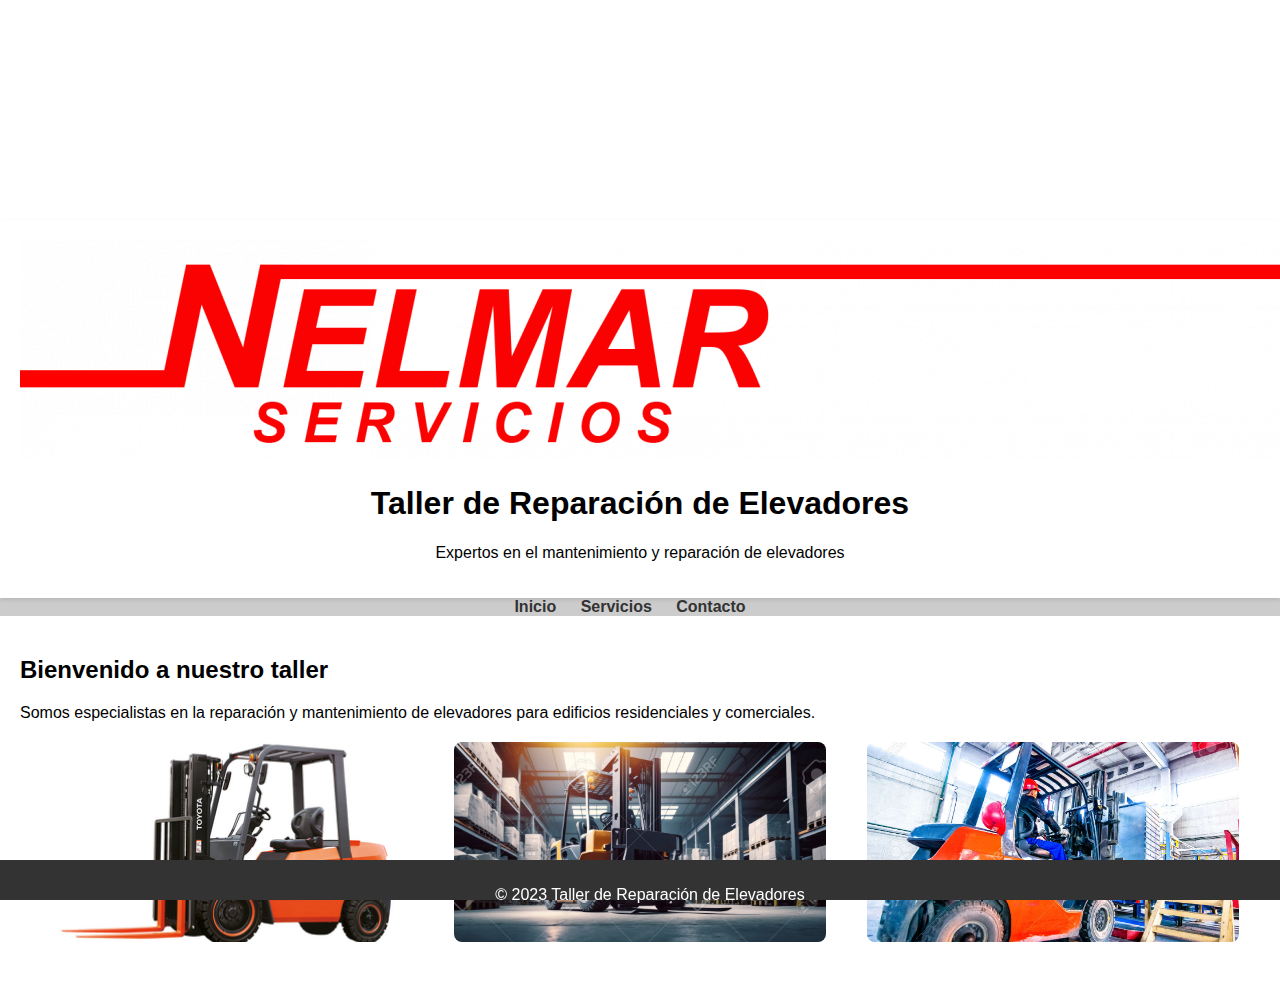
<file: nelmar.html>
<!DOCTYPE html>
<html lang="es">
<head>
    <meta charset="UTF-8">
    <meta name="viewport" content="width=device-width, initial-scale=1.0">
    <title>Taller de Reparación de Elevadores</title>
    <link rel="stylesheet" href="styles.css">
</head>
<body>

    <header>
        <div class="logo">
            <img src="nelmar.png" alt="Logo del taller">
        </div>
        <h1 class="title">Taller de Reparación de Elevadores</h1>
        <p>Expertos en el mantenimiento y reparación de elevadores</p>
    </header>

    <nav>
        <ul>
            <li><a href="#inicio">Inicio</a></li>
            <li><a href="#servicios">Servicios</a></li>
            <li><a href="#contacto">Contacto</a></li>
        </ul>
    </nav>

    <section id="inicio">
        <h2>Bienvenido a nuestro taller</h2>
        <p>Somos especialistas en la reparación y mantenimiento de elevadores para edificios residenciales y comerciales.</p>

        <!-- Galería de imágenes moderna -->
        <div class="gallery">
            <div class="image">
                <img src="imagen1.jpg" alt="Reparación de elevadores 1">
                <div class="overlay"></div>
            </div>
            <div class="image">
                <img src="imagen2.jpg" alt="Reparación de elevadores 2">
                <div class="overlay"></div>
            </div>
            <div class="image">
                <img src="imagen3.jpg" alt="Reparación de elevadores 3">
                <div class="overlay"></div>
            </div>
            <!-- Agrega más imágenes según sea necesario -->
        </div>

    



    </section>

    <footer>
        <p>&copy; 2023 Taller de Reparación de Elevadores</p>
    </footer>

</body>
</html>
</file>
<file: styles.css>
/* Estilos generales */
body {
    font-family: Arial, sans-serif;
    margin: 0;
    padding: 0;
}

/* Estilos del logo */
.logo-container {
    position: fixed;
    top: 0;
    left: 50%;
    transform: translateX(-50%);
    z-index: 1000;
    width: 90%; /* Ancho del contenedor del logo al 90% del ancho de su contenedor */
    max-width: 1000px; /* Ancho máximo del contenedor del logo si es más pequeño que el 90% de su contenedor */
}

#logo {
    width: 100%; /* Ancho del logo al 100% del contenedor */
    max-width: 100vw; /* Ancho máximo del logo al 100% del ancho de la pantalla */
    height: auto; /* Altura automática para mantener la proporción */
    transition: opacity 0.5s ease-in-out;
}

/* Resto de los estilos */
header {
    background-color: #fff;
    text-align: center;
    padding: 20px;
    box-shadow: 0 2px 4px rgba(0, 0, 0, 0.1);
    position: relative;
    margin-top: 220px; /* Ajusta según el tamaño del logo */
}

nav {
    background-color: #ccc; /* Cambia el color a gris */
}

nav ul {
    list-style-type: none;
    margin: 0;
    padding: 0;
}

nav ul li {
    display: inline;
    margin-right: 20px;
}

nav a {
    text-decoration: none;
    color: #333;
    font-weight: bold;
}

section {
    padding: 20px;
}

.gallery {
    display: flex;
    justify-content: space-around;
    flex-wrap: wrap;
    margin-top: 20px;
}

.image {
    position: relative;
    overflow: hidden;
    border-radius: 8px;
    height: 200px;
    width: 30%;
    margin-bottom: 20px;
}

.image img {
    width: 100%;
    height: 100%;
    object-fit: cover;
}

.overlay {
    position: absolute;
    top: 0;
    left: 0;
    width: 100%;
    height: 100%;
    background: rgba(0, 0, 0, 0.5);
    opacity: 0;
    transition: opacity 0.3s ease-in-out;
}

.image:hover .overlay {
    opacity: 1;
}

footer {
    background-color: #333;
    color: #fff;
    text-align: center;
    padding: 10px; /* Ajusta el espaciado interno según sea necesario */
    position: fixed;
    bottom: 0;
    width: 100%;
    height: 20px; /* Ajusta la altura según sea necesario */
}

nav {
    text-align: center;
}

nav ul {
    list-style-type: none;
    padding: 0;
}

nav li {
    display: inline-block;
    margin-right: 20px; /* Ajusta el margen entre elementos según sea necesario */
}

nav a {
    text-decoration: none;
    color: #333;
    font-weight: bold;
}
</file>
